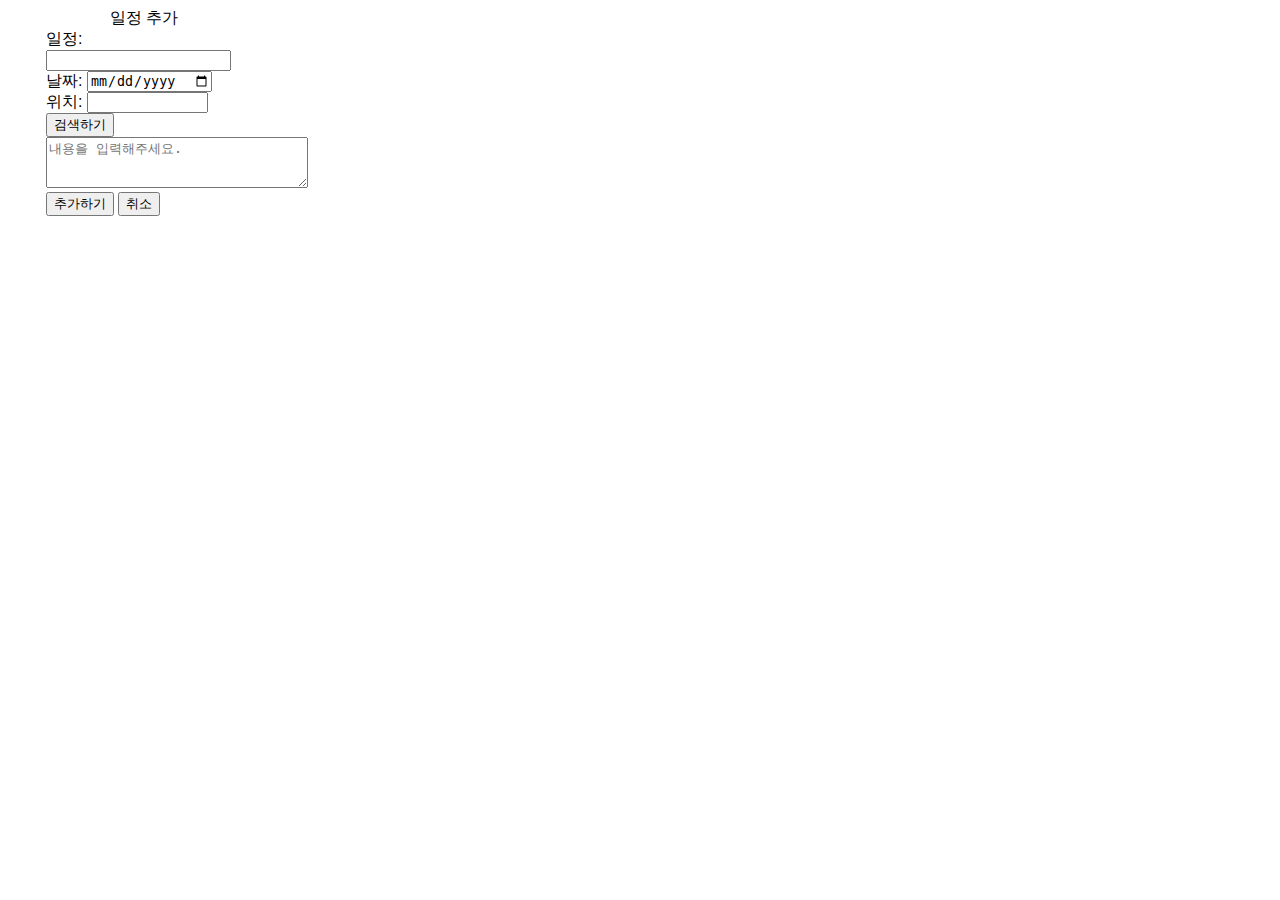
<file: gwcw/addSchedule.html>
<!DOCTYPE html>
<html>
<head>
	<meta charset="utf-8" />
	<meta name="viewport" content="width=device-width, initial-scale=1.2, user-scalable=no">
	<link rel="stylesheet" type="text/css" href="css\style.css">
	<script src="https://apis.daum.net/maps/maps3.js?apikey=049a3420ff529adaf2b0166e06f9afd7&libraries=services,clusterer,drawing"></script>
	<script type="text/javascript" src="js/schedule.js"></script>
	<script>
		function myFunction() {
			window.close();
		}
		if(!documentsDir) tizen.filesystem.resolve('documents', onResolveSuccess, onResolveError, 'rw');
	</script>
	
</head>
<body style="width: 320px; height: 320px; background-color: #ffffff;" oncontextmenu="return false" ondragstart="return false" onselectstart="return false">

<div id="addDiv">
	<form>	
		  　　　　일정 추가<br>
		<div>일정: <input type="text" id="Location_title" required></div>
		<div>날짜: <input type="date" id="Location_day" min=""></div>
		<div>위치: <input type="text" id="Location_namei" size="12" readonly><button type="button" onclick="SearchLocationWindow();">검색하기</button></div>
		<div><textarea rows="3" cols="30" id="Location_content" required placeholder="내용을 입력해주세요."></textarea></div>
		<div><button type="button" onclick="SaveSchedule();">추가하기</button>
		<button type="button" onclick="myFunction();">취소</button></div>
	</form>
</div>

<div id="selectLocationWindow" class="Location_map_wrap" align="center" style=" margin: -3px 0px 0px 0px; visibility:hidden; z-index: 1; width: 340px">
    <div id="Location_map" style="width:100%;height:100%; position:absolute;overflow:hidden;"></div>

    <div id="Location_menu_wrap" class="bg_white" style=" width: 80%; margin: -4px 0px 0px 4px; left: 0; ">
        <div class="Location_option">
            <div>
                <form onsubmit="searchPlaces(); return false;">
                    <input type="text" value="" id="keyword" size="12"> 
                    <button type="submit">검색하기</button>
                    <button type="button" onclick="showLocationMap();">지도로 선택</button>
                </form>
            </div>
        </div>
        <hr>
        <ul id="Location_placesList"></ul>
        <div id="Location_pagination"></div>
    </div>
</div>
<script>
var slw = document.getElementById('selectLocationWindow');

var location_d = document.getElementById('Location_day');
var l_day = new Date();

var d_str = l_day.getFullYear()+"-"+(l_day.getMonth()+1)+"-";

if((""+l_day.getDate()).length == 1) {
	d_str+="0"+l_day.getDate();
} else d_str+= l_day.getDate();

location_d.setAttribute('min', d_str);

// 마커를 담을 배열입니다
var markers = [];

var Locationmap;
var usermarker;

window.onload = function() {
	if (navigator.geolocation) {
		// GeoLocation을 이용해서 접속 위치를 얻어옵니다
		navigator.geolocation.getCurrentPosition(success, geo_error, geo_options);
	}
}

function geo_error() {
	 var cl = new daum.maps.LatLng(lat, lon), // 마커가 표시될 위치를 geolocation으로 얻어온 좌표로 생성합니다
	  mapOption = {
	      center: new daum.maps.LatLng(37.566826, 126.9786567),
	      level: 3 // 지도의 확대 레벨
	  };
	  var mapContainer = document.getElementById('Location_map'), // 지도를 표시할 div 
	  mapOption = {
	      center: new daum.maps.LatLng(37.566826, 126.9786567), // 지도의 중심좌표
	      level: 3 // 지도의 확대 레벨
	  };  

	//지도를 생성합니다    
	Locationmap = new daum.maps.Map(mapContainer, mapOption);

	usermarker = new daum.maps.Marker({ 
	    // 지도 중심좌표에 마커를 생성합니다 
	    position: Locationmap.getCenter()
	});

	daum.maps.event.addListener(Locationmap, 'click', function(mouseEvent) {
	    searchDetailAddrFromCoords(mouseEvent.latLng, function(status, result) {
	        if (status === daum.maps.services.Status.OK) {
	        	address = result[0].jibunAddress.name;
	            var detailAddr = '<div>지번 주소 : ' + address + '</div>';            
	            var content = '<div class="bAddr">' +
	                            '<span class="title">주소정보</span>' + detailAddr
	                            +'<button type="button" onclick="MapSelect();">선택하기</button>'
	                            +'<button type="button" onclick="showLocationList();">목록보기</button></div>';

				
	            sltlatlng = mouseEvent.latLng;
				
	            // 마커를 클릭한 위치에 표시합니다 
	            usermarker.setPosition(mouseEvent.latLng);
	            usermarker.setMap(Locationmap);

	            // 인포윈도우에 클릭한 위치에 대한 법정동 상세 주소정보를 표시합니다
	            infowindow.setContent(content);
	            infowindow.open(Locationmap, usermarker);
	        }   
	    });
	});
}

var geo_options = {
enableHighAccuracy: true, 
maximumAge        : 0, 
timeout           : Infinity
};

function success(position) { 
  var lat = position.coords.latitude, // 위도
  lon = position.coords.longitude; // 경도

  var cl = new daum.maps.LatLng(lat, lon), // 마커가 표시될 위치를 geolocation으로 얻어온 좌표로 생성합니다
  mapOption = {
      center: cl,
      level: 3 // 지도의 확대 레벨
  };
  var mapContainer = document.getElementById('Location_map'), // 지도를 표시할 div 
  mapOption = {
      center: cl, // 지도의 중심좌표
      level: 3 // 지도의 확대 레벨
  };  

//지도를 생성합니다    
Locationmap = new daum.maps.Map(mapContainer, mapOption);

usermarker = new daum.maps.Marker({ 
    // 지도 중심좌표에 마커를 생성합니다 
    position: Locationmap.getCenter()
});

daum.maps.event.addListener(Locationmap, 'click', function(mouseEvent) {
    searchDetailAddrFromCoords(mouseEvent.latLng, function(status, result) {
        if (status === daum.maps.services.Status.OK) {
        	address = result[0].jibunAddress.name;
            var detailAddr = '<div>지번 주소 : ' + address + '</div>';            
            var content = '<div class="bAddr">' +
                            '<span class="title">주소정보</span>' + detailAddr
                            +'<button type="button" onclick="MapSelect();">선택하기</button>'
                            +'<button type="button" onclick="showLocationList();">목록보기</button></div>';

			
            sltlatlng = mouseEvent.latLng;
			
            // 마커를 클릭한 위치에 표시합니다 
            usermarker.setPosition(mouseEvent.latLng);
            usermarker.setMap(Locationmap);

            // 인포윈도우에 클릭한 위치에 대한 법정동 상세 주소정보를 표시합니다
            infowindow.setContent(content);
            infowindow.open(Locationmap, usermarker);
        }   
    });
});

}

//주소-좌표 변환 객체를 생성합니다
var geocoder = new daum.maps.services.Geocoder();

var sltlatlng;
var address;
var LocationItems;
var item;


function searchDetailAddrFromCoords(coords, callback) {
    // 좌표로 법정동 상세 주소 정보를 요청합니다
    geocoder.coord2detailaddr(coords, callback);
}

// 장소 검색 객체를 생성합니다
var ps = new daum.maps.services.Places();  

// 검색 결과 목록이나 마커를 클릭했을 때 장소명을 표출할 인포윈도우를 생성합니다
var infowindow = new daum.maps.InfoWindow({zIndex:1});

function SearchLocationWindow() {	
	slw.style.visibility = "visible";
}

function SaveSchedule() {
	saveSchedule_tizen();
	opener.parent.reloadMain();
}

// 키워드 검색을 요청하는 함수입니다
function searchPlaces() {

    var keyword = document.getElementById('keyword').value;

    if (!keyword.replace(/^\s+|\s+$/g, '')) {
        alert('키워드를 입력해주세요!');
        return false;
    }

    // 장소검색 객체를 통해 키워드로 장소검색을 요청합니다
    ps.keywordSearch( keyword, placesSearchCB); 
}

// 장소검색이 완료됐을 때 호출되는 콜백함수 입니다
function placesSearchCB(status, data, pagination) {
    if (status === daum.maps.services.Status.OK) {

        // 정상적으로 검색이 완료됐으면
        // 검색 목록과 마커를 표출합니다
        displayPlaces(data.places);

        // 페이지 번호를 표출합니다
        displayPagination(pagination);

    } else if (status === daum.maps.services.Status.ZERO_RESULT) {

        alert('검색 결과가 존재하지 않습니다.');
        return;

    } else if (status === daum.maps.services.Status.ERROR) {

        alert('검색 결과 중 오류가 발생했습니다.');
        return;

    }
}

// 검색 결과 목록과 마커를 표출하는 함수입니다
function displayPlaces(places) {

    var listEl = document.getElementById('Location_placesList'), 
    menuEl = document.getElementById('Location_menu_wrap'),
    fragment = document.createDocumentFragment(), 
    bounds = new daum.maps.LatLngBounds(), 
    listStr = '';
    
    // 검색 결과 목록에 추가된 항목들을 제거합니다
    removeAllChildNods(listEl);

    // 지도에 표시되고 있는 마커를 제거합니다
    removeMarker();

    LocationItems = [];
    
    for ( var i=0; i<places.length; i++ ) {

        // 마커를 생성하고 지도에 표시합니다
        var placePosition = new daum.maps.LatLng(places[i].latitude, places[i].longitude),
            marker = addMarker(placePosition, i), 
            itemEl = getListItem(i, places[i], marker); // 검색 결과 항목 Element를 생성합니다

        // 검색된 장소 위치를 기준으로 지도 범위를 재설정하기위해
        // LatLngBounds 객체에 좌표를 추가합니다
        bounds.extend(placePosition);

        LocationItems.push(places[i]);

        // 마커와 검색결과 항목에 mouseover 했을때
        // 해당 장소에 인포윈도우에 장소명을 표시합니다
        // mouseout 했을 때는 인포윈도우를 닫습니다
        (function(marker, title) {
            daum.maps.event.addListener(marker, 'mouseover', function() {
                displayInfowindow(marker, title);
            });

            daum.maps.event.addListener(marker, 'mouseout', function() {
            	displayInfowindow(marker, title);
            });

            itemEl.onmouseover =  function () {
                displayInfowindow(marker, title);
            };

            itemEl.onmouseout =  function () {
                infowindow.close();
            };
        })(marker, places[i].title);

        fragment.appendChild(itemEl);
    }

    // 검색결과 항목들을 검색결과 목록 Elemnet에 추가합니다
    listEl.appendChild(fragment);
    menuEl.scrollTop = 0;

    // 검색된 장소 위치를 기준으로 지도 범위를 재설정합니다
    Locationmap.setBounds(bounds);
}

// 검색결과 항목을 Element로 반환하는 함수입니다
function getListItem(index, places) {

    var el = document.createElement('li'),
    itemStr = '<span class="markerbg marker_' + (index+1) + '"></span>' +
                '<div class="info" align="left">' +
                '   <h5>' + places.title + '</h5>';

    if (places.newAddress) {
        itemStr += '    <span>' + places.newAddress + '</span>' +
                    '   <span class="jibun gray">' +  places.address  + '</span>';
    } else {
        itemStr += '    <span>' +  places.address  + '</span>'; 
    }
                 
      itemStr += '  <span class="tel">' + places.phone  + '</span>' +
                '<input type="button" value="선택하기" onclick="LocationSelect('+index+');"></div>';           

    el.innerHTML = itemStr;
    el.className = 'item';

    return el;
}

// 마커를 생성하고 지도 위에 마커를 표시하는 함수입니다
function addMarker(position, idx, title) {
    var imageSrc = 'http://i1.daumcdn.net/localimg/localimages/07/mapapidoc/marker_number_blue.png', // 마커 이미지 url, 스프라이트 이미지를 씁니다
        imageSize = new daum.maps.Size(36, 37),  // 마커 이미지의 크기
        imgOptions =  {
            spriteSize : new daum.maps.Size(36, 691), // 스프라이트 이미지의 크기
            spriteOrigin : new daum.maps.Point(0, (idx*46)+10), // 스프라이트 이미지 중 사용할 영역의 좌상단 좌표
            offset: new daum.maps.Point(13, 37) // 마커 좌표에 일치시킬 이미지 내에서의 좌표
        },
        markerImage = new daum.maps.MarkerImage(imageSrc, imageSize, imgOptions),
            marker = new daum.maps.Marker({
            position: position, // 마커의 위치
            image: markerImage 
        });

    marker.setMap(Locationmap); // 지도 위에 마커를 표출합니다
    markers.push(marker);  // 배열에 생성된 마커를 추가합니다

    return marker;
}

// 지도 위에 표시되고 있는 마커를 모두 제거합니다
function removeMarker() {
    for ( var i = 0; i < markers.length; i++ ) {
        markers[i].setMap(null);
    }   
    markers = [];
}

// 검색결과 목록 하단에 페이지번호를 표시는 함수입니다
function displayPagination(pagination) {
    var paginationEl = document.getElementById('Location_pagination'),
        fragment = document.createDocumentFragment(),
        i; 

    // 기존에 추가된 페이지번호를 삭제합니다
    while (paginationEl.hasChildNodes()) {
        paginationEl.removeChild (paginationEl.lastChild);
    }

    for (i=1; i<=pagination.last; i++) {
        var el = document.createElement('a');
        el.href = "#";
        el.innerHTML = i;

        if (i===pagination.current) {
            el.className = 'on';
        } else {
            el.onclick = (function(i) {
                return function() {
                    pagination.gotoPage(i);
                }
            })(i);
        }

        fragment.appendChild(el);
    }
    paginationEl.appendChild(fragment);
}

// 검색결과 목록 또는 마커를 클릭했을 때 호출되는 함수입니다
// 인포윈도우에 장소명을 표시합니다
function displayInfowindow(marker, title) {
    var content = '<div style="padding:5px;z-index:1;">' + title + '</div>';

    infowindow.setContent(content);
    infowindow.open(Locationmap, marker);
}

 // 검색결과 목록의 자식 Element를 제거하는 함수입니다
function removeAllChildNods(el) {   
    while (el.hasChildNodes()) {
        el.removeChild (el.lastChild);
    }
}

function LocationSelect(index) {
	item = LocationItems[index];
	var setValue = document.getElementById('Location_namei');
	setValue.value = item.title;
	sltlatlng = new daum.maps.LatLng(item.latitude, item.longitude);
	slw.style.visibility = "hidden";
}

function MapSelect() {
	var setValue = document.getElementById('Location_namei');
	setValue.value = address;
	item = null;
	slw.style.visibility = "hidden";
}

function showLocationMap() {
	var llw = document.getElementById('Location_menu_wrap');
	llw.style.display = "none";

	removeMarker();
	
	// 지도에 마커를 표시합니다
	usermarker.setMap(Locationmap);
}

function showLocationList() {
	var llw = document.getElementById('Location_menu_wrap');
	llw.style.display = "block";

	displayPlaces(LocationItems);

	usermarker.setMap(null);
}

</script>
</body>
</html>
</file>
